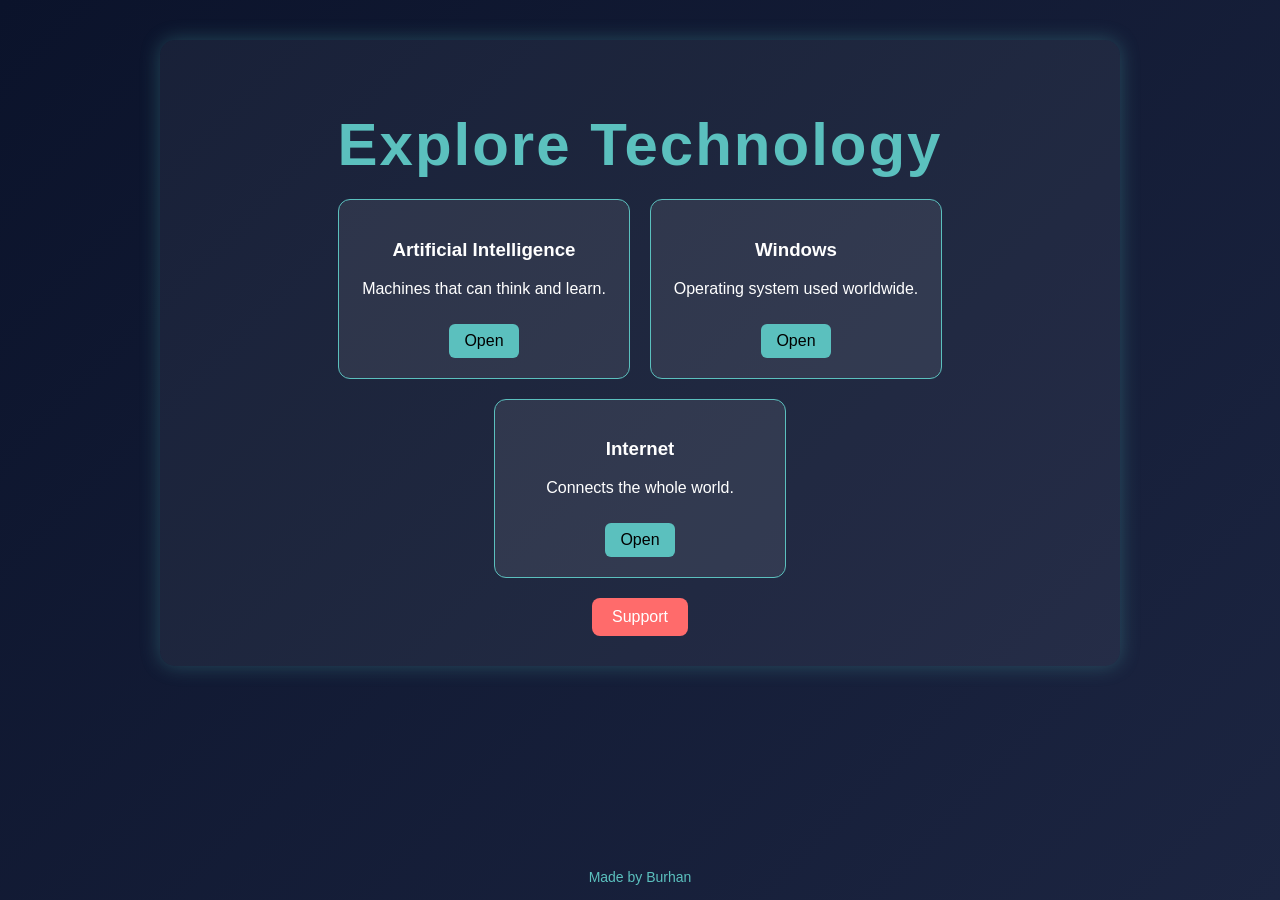
<file: index.html>
<!DOCTYPE html>
<html lang="en">
<head>
  <link rel="stylesheet" href="style.css">
  <meta charset="UTF-8">
  <meta name="viewport" content="width=device-width, initial-scale=1.0">
  <link rel="icon" type="image/x-icon" href="https://static.vecteezy.com/system/resources/thumbnails/007/619/674/small_2x/modern-hexagon-tech-logo-designs-concept-hexa-technology-logo-template-vector.jpg">
  <title>Tech Zone</title>
</head>

<body>

<div class="main">

  <h1>Explore Technology</h1>

  <div class="cards">

    <div class="card">
      <h3>Artificial Intelligence</h3>
      <p>Machines that can think and learn.</p>
      <a href="ai.html">Open</a>
    </div>

    <div class="card">
      <h3>Windows</h3>
      <p>Operating system used worldwide.</p>
      <a href="windows.html">Open</a>
    </div>

    <div class="card">
      <h3>Internet</h3>
      <p>Connects the whole world.</p>
      <a href="internet.html">Open</a>
    </div>

  </div>

  <a href="mailto:burhanmasood500@gmail.com" class="support-button">Support</a>

</div>

<footer>
  Made by Burhan
</footer>

</body>
</html>
</file>
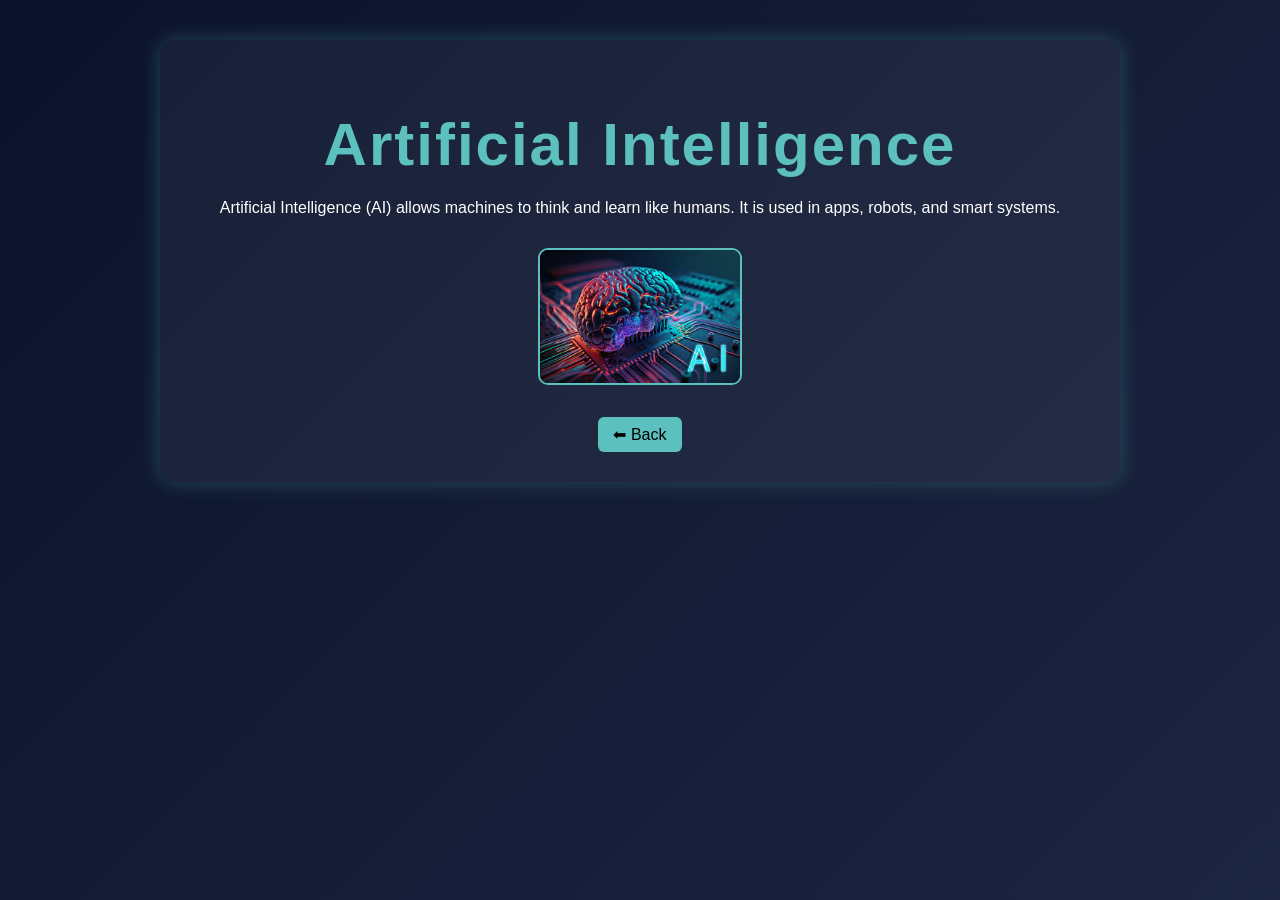
<file: ai.html>
<!DOCTYPE html>
<html lang="en">
<head>
  <link rel="stylesheet" href="style.css">
  <meta charset="UTF-8">
  <title>AI</title>
</head>

<body>

<div class="main">

  <h1>Artificial Intelligence</h1>

  <p>
    Artificial Intelligence (AI) allows machines to think and learn like humans.
    It is used in apps, robots, and smart systems.
  </p>

  <img src="ai.jpg">

  <br><br>

  <a href="index.html">⬅ Back</a>

</div>

</body>
</html>
</file>
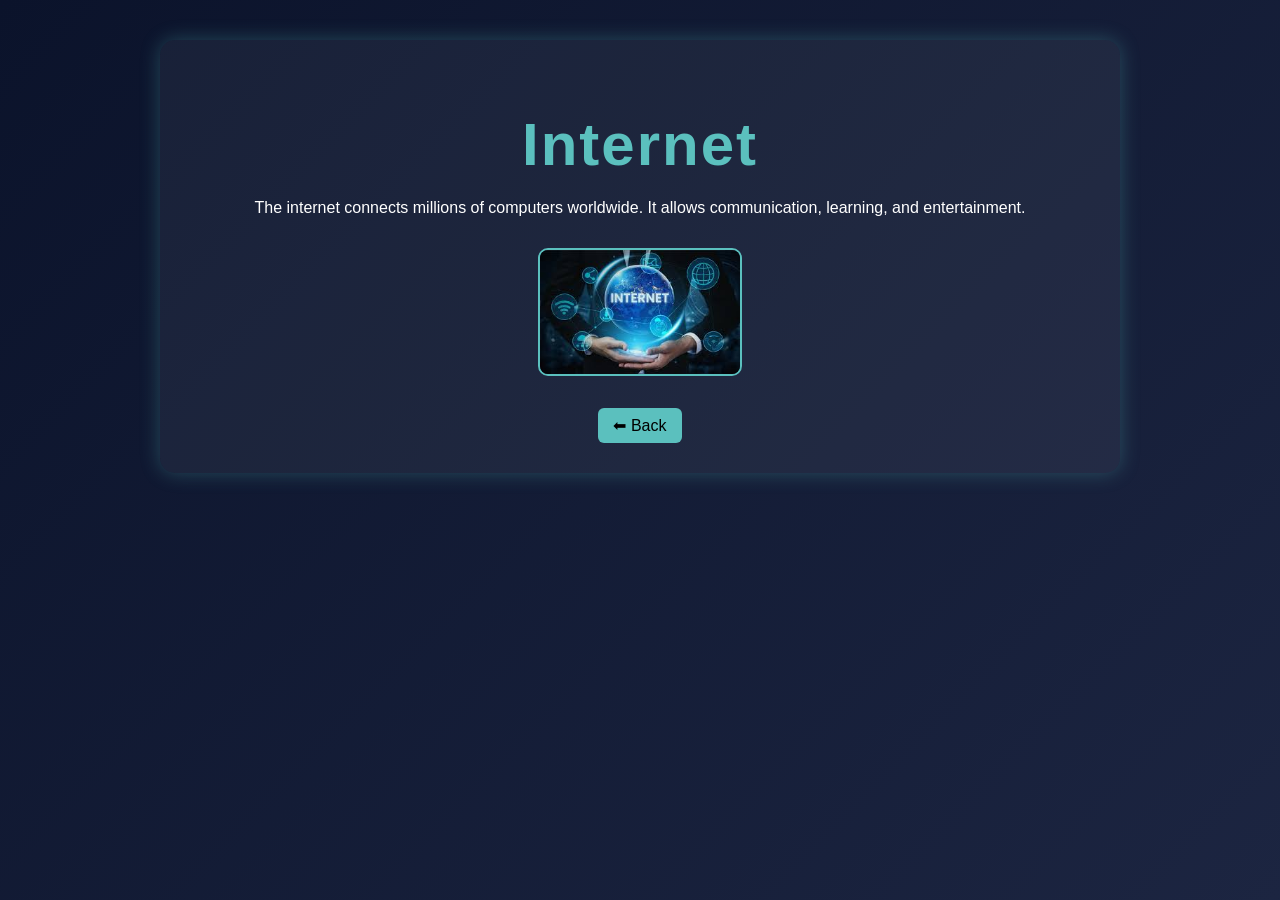
<file: internet.html>
<!DOCTYPE html>
<html lang="en">
<head>
  <link rel="stylesheet" href="style.css">
  <meta charset="UTF-8">
  <title>Internet</title>
</head>

<body>

<div class="main">

  <h1>Internet</h1>

  <p>
    The internet connects millions of computers worldwide.
    It allows communication, learning, and entertainment.
  </p>

  <img src="internet.jpg">

  <br><br>

  <a href="index.html">⬅ Back</a>

</div>

</body>
</html>
</file>
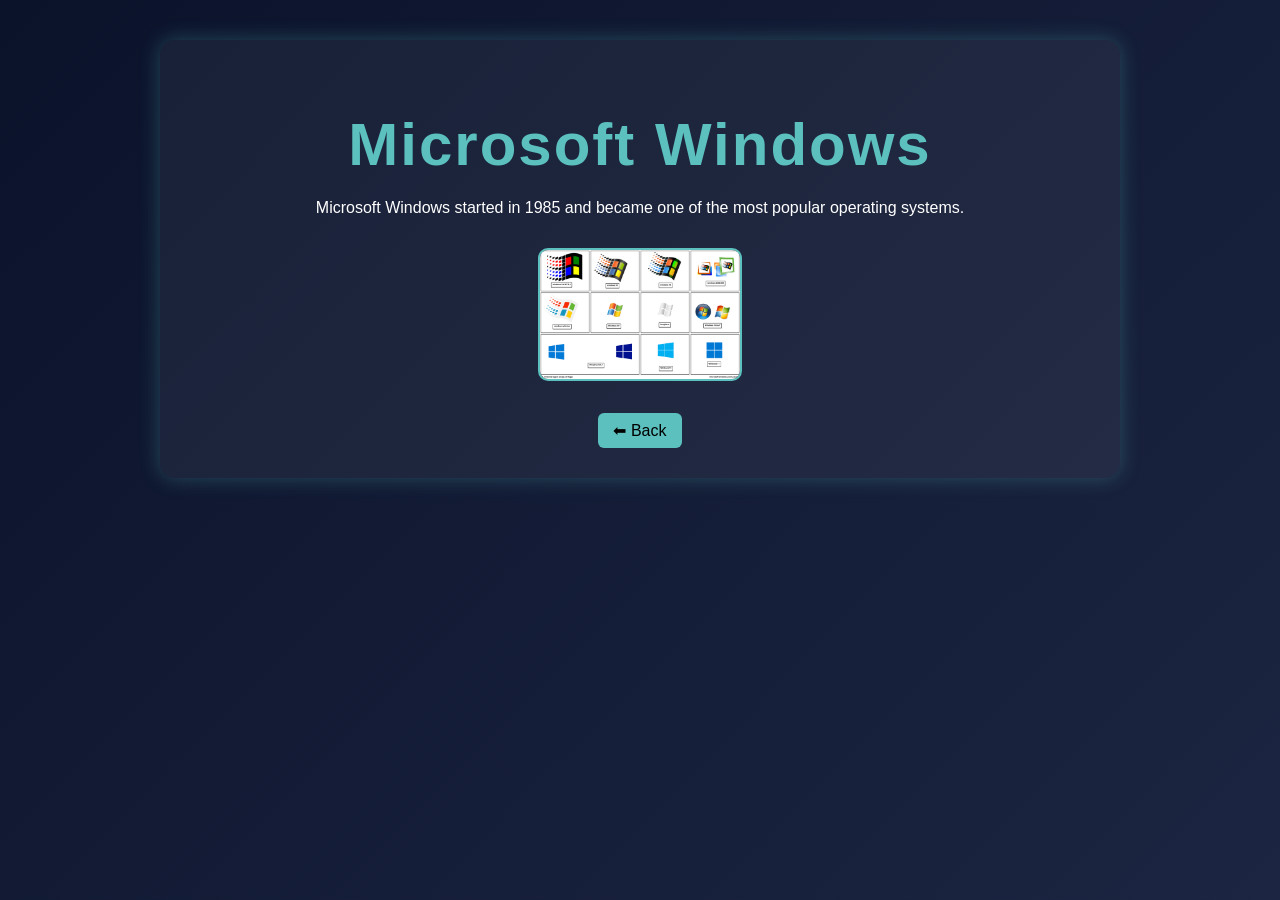
<file: windows.html>
<!DOCTYPE html>
<html lang="en">
<head>
  <link rel="stylesheet" href="style.css">
  <meta charset="UTF-8">
  <title>Windows</title>
</head>

<body>

<div class="main">

  <h1>Microsoft Windows</h1>

  <p>
    Microsoft Windows started in 1985 and became one of the most popular operating systems.
  </p>

  <img src="windows.jpg">

  <br><br>

  <a href="index.html">⬅ Back</a>

</div>

</body>
</html>
</file>
<file: style.css>
body {
  font-family: Arial, sans-serif;
  background: linear-gradient(135deg, #0b132b, #1c2541);
  color: white;
  margin: 0;
  display: flex;
  flex-direction: column;
  min-height: 100vh;
}

.main {
  text-align: center;
  width: 90%;
  max-width: 900px;
  padding: 30px;
  margin: 40px auto 20px auto;
  background: rgba(255, 255, 255, 0.05);
  border-radius: 15px;
  box-shadow: 0 0 20px rgba(91, 192, 190, 0.3);
}

h1 {
  margin-bottom: 20px;
  color: #5bc0be;
  letter-spacing: 2px;
}

.cards {
  display: flex;
  justify-content: center;
  flex-wrap: wrap;
  gap: 20px;
}

.card {
  background: rgba(255, 255, 255, 0.08);
  border: 1px solid #5bc0be;
  border-radius: 12px;
  padding: 20px;
  width: 250px;
  transition: 0.3s;
}

.card:hover {
  transform: translateY(-8px);
  box-shadow: 0 0 15px #5bc0be;
}

a {
  display: inline-block;
  margin-top: 10px;
  background: #5bc0be;
  color: black;
  padding: 8px 15px;
  text-decoration: none;
  border-radius: 6px;
  transition: 0.3s;
}

a:hover {
  background: #3aafa9;
}

img {
  width: 200px;
  margin-top: 15px;
  border-radius: 10px;
  border: 2px solid #5bc0be;
}

.support-button {
  display: inline-block;
  margin-top: 20px;
  background: #ff6b6b;
  color: white;
  padding: 10px 20px;
  text-decoration: none;
  border-radius: 8px;
  transition: 0.3s;
}

.support-button:hover {
  background: #fa5252;
}

footer {
  text-align: center;
  padding: 15px 0;
  color: #5bc0be;
  font-size: 14px;
  margin-top: auto;
}

.main h1:first-child {
  font-size: 60px;
}

@media (max-width: 700px) {
  .cards {
    flex-direction: column;
    align-items: center;
  }

  .main {
    padding: 20px;
  }
}
</file>
